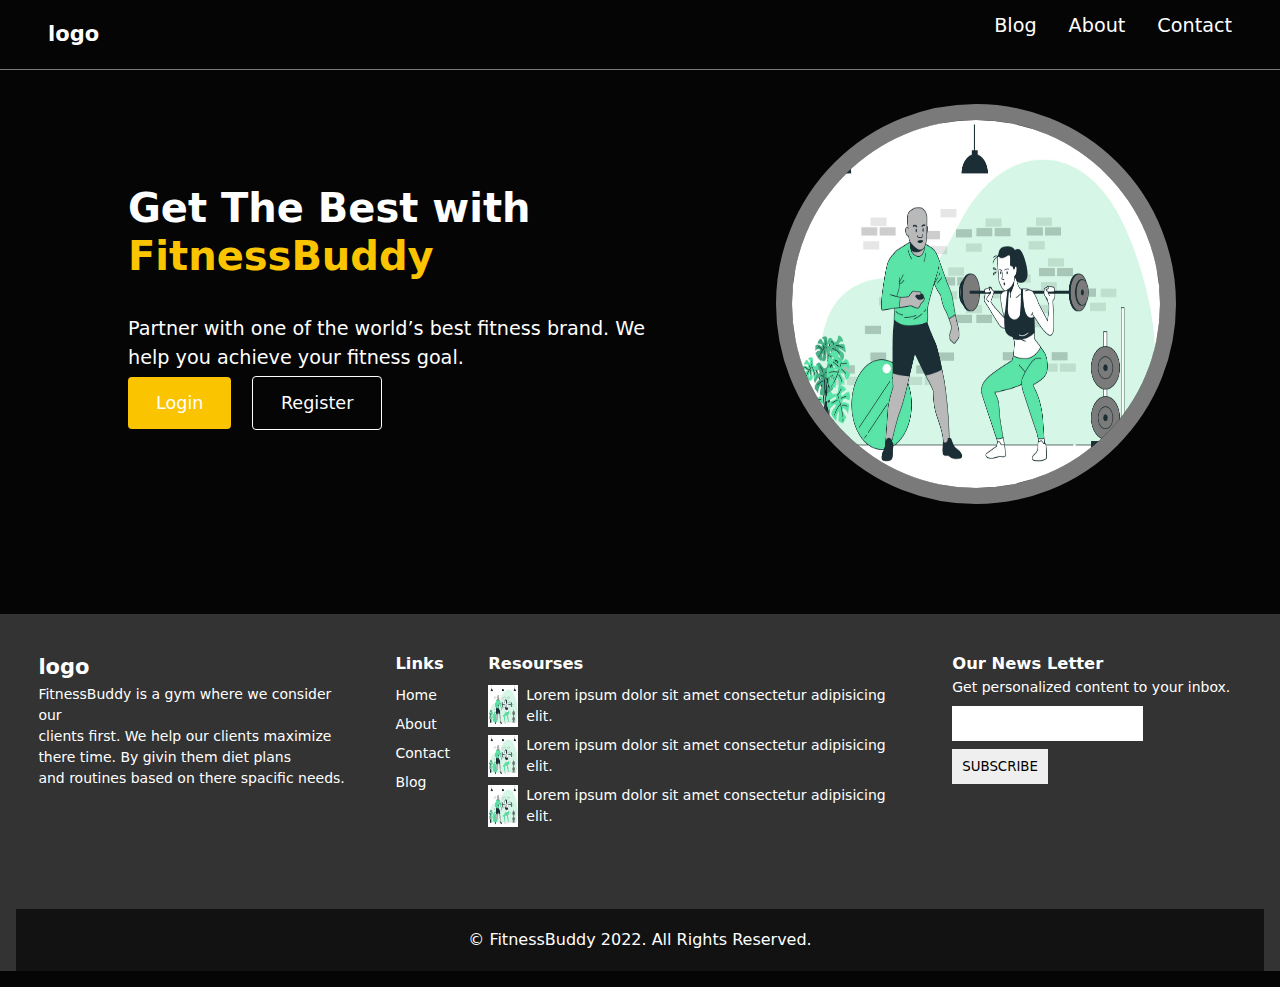
<file: index.html>
<!DOCTYPE html>
<html lang="en">
  <head>
    <meta charset="UTF-8" />
    <meta http-equiv="X-UA-Compatible" content="IE=edge" />
    <meta name="viewport" content="width= , initial-scale=1.0" />

    <!-- Font Awesome -->
    <link
      rel="stylesheet"
      href="https://cdnjs.cloudflare.com/ajax/libs/font-awesome/6.1.2/css/all.min.css"
      integrity="sha512-1sCRPdkRXhBV2PBLUdRb4tMg1w2YPf37qatUFeS7zlBy7jJI8Lf4VHwWfZZfpXtYSLy85pkm9GaYVYMfw5BC1A=="
      crossorigin="anonymous"
      referrerpolicy="no-referrer"
    />

    <!-- Css -->
    <link rel="stylesheet" href="css/main.css" />
    <title>Welcome | FitnessBuddy</title>
  </head>
  <body>
    <header>
      <span class="bars">
        <i class="fa-solid fa-bars"></i>
      </span>
      <nav class="navbar">
        <div class="nav-header">
          <h2>logo</h2>
          <span class="times">
            <i class="fa-solid fa-xmark"></i>
          </span>
        </div>
        <ul class="nav-ul">
          <li><a href="blog.html">Blog</a></li>
          <li><a href="about.html">About</a></li>
          <li><a href="contact.html">Contact</a></li>
        </ul>
      </nav>
    </header>
    <div class="hero">
      <div class="content">
        <h1>Get The Best with <span class="primary">FitnessBuddy</span></h1>
        <p>
          Partner with one of the world’s best fitness brand. We help you
          achieve your fitness goal.
        </p>
        <div class="btn-div">
          <a class="btn" href="login.html">Login</a>
          <a class="btn-outline" href="register.html">Register</a>
        </div>
      </div>
      <div class="img">
        <img src="./img/5233015.jpg" alt="FitnessBuddy" />
      </div>
    </div>

    <footer>
      <div class="top-footer">
        <div class="about-footer">
          <h2>logo</h2>
          <p>
            FitnessBuddy is a gym where we consider our <br />clients first. We
            help our clients maximize<br />
            there time. By givin them diet plans <br />and routines based on
            there spacific needs.
          </p>
        </div>

        <div class="footer-links">
          <h3>Links</h3>
          <ul>
            <li><a href="index.html">Home</a></li>
            <li><a href="about.html">About</a></li>
            <li><a href="about.html">Contact</a></li>
            <li><a href="blog.html">Blog</a></li>
          </ul>
        </div>

        <div class="footer-resourses">
          <h3>Resourses</h3>
          <div>
            <img src="./img/5233015.jpg" alt="" />
            <p>Lorem ipsum dolor sit amet consectetur adipisicing elit.</p>
          </div>
          <div>
            <img src="./img/5233015.jpg" alt="" />
            <p>Lorem ipsum dolor sit amet consectetur adipisicing elit.</p>
          </div>
          <div>
            <img src="./img/5233015.jpg" alt="" />
            <p>Lorem ipsum dolor sit amet consectetur adipisicing elit.</p>
          </div>
        </div>

        <div class="footer-form">
          <h3>Our News Letter</h3>
          <p>Get personalized content to your inbox.</p>
          <form action="success.html">
            <input type="text" />
            <input
              type="submit"
              value="subscribe"
              placeholder="Enter you email"
            />
          </form>
        </div>
      </div>

      <div class="bottom-footer">
        &copy; FitnessBuddy 2022. All Rights Reserved.
      </div>
    </footer>

    <script src="js/script.js"></script>
  </body>
</html>
</file>
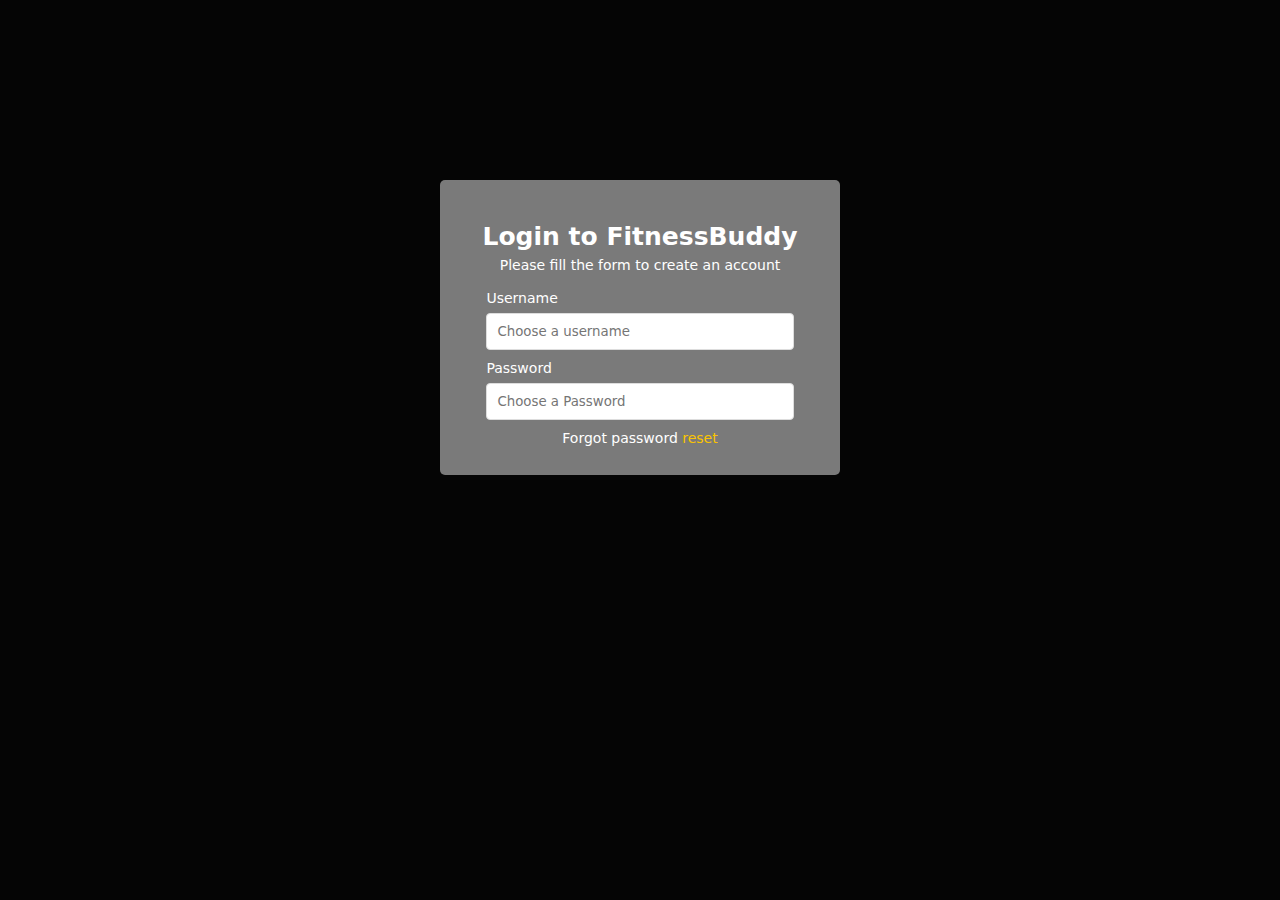
<file: login.html>
<!DOCTYPE html>
<html lang="en">
  <head>
    <meta charset="UTF-8" />
    <meta http-equiv="X-UA-Compatible" content="IE=edge" />
    <meta name="viewport" content="width=device-width, initial-scale=1.0" />
    <!-- Font Awesome -->
    <link
      rel="stylesheet"
      href="https://cdnjs.cloudflare.com/ajax/libs/font-awesome/6.1.2/css/all.min.css"
      integrity="sha512-1sCRPdkRXhBV2PBLUdRb4tMg1w2YPf37qatUFeS7zlBy7jJI8Lf4VHwWfZZfpXtYSLy85pkm9GaYVYMfw5BC1A=="
      crossorigin="anonymous"
      referrerpolicy="no-referrer"
    />

    <!-- Css -->
    <link rel="stylesheet" href="css/main.css" />

    <title>FitnessBuddy | Login</title>
  </head>
  <body>
    <div class="register-container login">
      <div class="register-header">
        <h1>Login to FitnessBuddy</h1>
        <p>Please fill the form to create an account</p>
      </div>
      <form action="">
        <div class="form-control">
          <label for="username">Username</label>
          <input type="text" name="username" placeholder="Choose a username" />
        </div>

        <div class="form-control">
          <label for="email">Password</label>
          <input
            type="password"
            name="password"
            placeholder="Choose a Password"
          />
        </div>
      </form>
      <div class="form-footer">
        <p>Forgot password <a href="#">reset</a></p>
      </div>
    </div>
  </body>
</html>
</file>
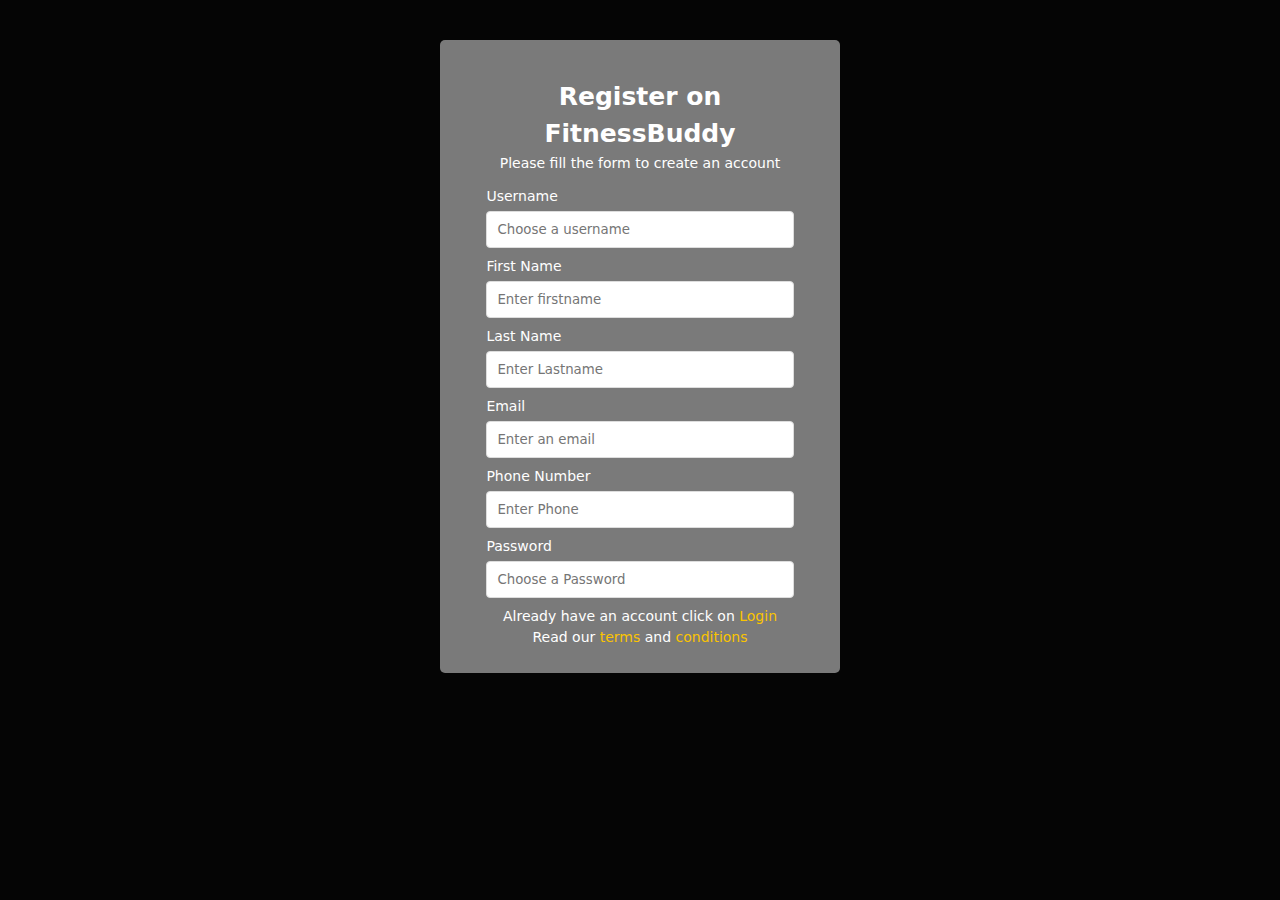
<file: register.html>
<!DOCTYPE html>
<html lang="en">
  <head>
    <meta charset="UTF-8" />
    <meta http-equiv="X-UA-Compatible" content="IE=edge" />
    <meta name="viewport" content="width=device-width, initial-scale=1.0" />
    <!-- Font Awesome -->
    <link
      rel="stylesheet"
      href="https://cdnjs.cloudflare.com/ajax/libs/font-awesome/6.1.2/css/all.min.css"
      integrity="sha512-1sCRPdkRXhBV2PBLUdRb4tMg1w2YPf37qatUFeS7zlBy7jJI8Lf4VHwWfZZfpXtYSLy85pkm9GaYVYMfw5BC1A=="
      crossorigin="anonymous"
      referrerpolicy="no-referrer"
    />

    <!-- Css -->
    <link rel="stylesheet" href="css/main.css" />

    <title>FitnessBuddy | Register</title>
  </head>
  <body>
    <div class="register-container">
      <div class="register-header">
        <h1>Register on FitnessBuddy</h1>
        <p>Please fill the form to create an account</p>
      </div>
      <form action="">
        <div class="form-control">
          <label for="username">Username</label>
          <input type="text" name="username" placeholder="Choose a username" />
        </div>

        <div class="form-control">
          <label for="firstname">First Name</label>
          <input type="text" name="firstname" placeholder="Enter firstname" />
        </div>

        <div class="form-control">
          <label for="lastname">Last Name</label>
          <input type="text" name="lasttname" placeholder="Enter Lastname" />
        </div>

        <div class="form-control">
          <label for="email">Email</label>
          <input type="text" name="email" placeholder="Enter an email" />
        </div>

        <div class="form-control">
          <label for="email">Phone Number</label>
          <input type="number" name="email" placeholder="Enter Phone" />
        </div>

        <div class="form-control">
          <label for="email">Password</label>
          <input
            type="password"
            name="password"
            placeholder="Choose a Password"
          />
        </div>
      </form>
      <div class="form-footer">
        <p>Already have an account click on <a href="login">Login</a></p>
        <p>Read our <a href="#">terms</a> and <a href="#">conditions</a></p>
      </div>
    </div>
  </body>
</html>
</file>
<file: css/main.css>
/* ==================
Custom Property
===================== */

:root {
  --jet: #333333;
  --white: #ffffff;
  --black: #000000;
  --primary-1: #3d3d3d;
  --primary-2: #404040;
  --gray-1: #7a7a7a;
  --gray-2: #cccccc;
  --gray-3: #a1a1a1;
  --gray-4: #707070;
  --gray-5: #545454;
  --gray-6: #262626;
  --dark-1: #121212;
  --dark-2: #050505;
  --secondary-1: #e24650;
  --secondary-2: #fac400;
  --secondary-3: #6f5701;
  --ff-font: system-ui, -apple-system, BlinkMacSystemFont, "Segoe UI", Roboto,
    Oxygen, Ubuntu, Cantarell, "Open Sans", "Helvetica Neue", sans-serif;
  --transition: 0.15s ease-in-out;
}

* {
  margin: 0;
  padding: 0;
  box-sizing: border-box;
}

body {
  font-size: 14px;
  line-height: 1.5;
  font-family: var(--ff-font);
  background: var(--dark-2);
  color: var(--white);
}

::-webkit-scrollbar {
  width: 12.5px;
}

::-webkit-scrollbar-track {
  box-shadow: inset 0 0 12px #7fad39;
  border-radius: 5px;
}

::-webkit-scrollbar-thumb {
  background: goldenrod;
  border-radius: 5px;
  height: 20px;
}

/* Utility */

.btn {
  background-color: var(--secondary-2);
  color: var(--white);
  text-decoration: none;
  padding: 0.75em 1.75rem;
  display: inline-block;
  border-radius: 4px;
  font-size: 1.1rem;
  transition: var(--transition);
}

.btn-outline {
  border: 1px solid var(--white);

  color: var(--white);
  text-decoration: none;
  padding: 0.75em 1.75rem;
  display: inline-block;
  border-radius: 4px;
  font-size: 1.1rem;
  margin-left: 1rem;
  transition: var(--transition);
}

.btn:hover {
  background: var(--dark-2);
  border: 1px solid var(--white);
}

.btn-outline:hover {
  background-color: var(--secondary-2);
  color: var(--white);
  border: none;
}

img {
  width: 100%;
}

/* Nav */

.bars {
  display: block;
  font-size: 3rem;
  position: absolute;
  top: 5%;
  left: 5%;
}

.times {
  color: #fff;
  font-size: 3rem;
  display: flex;
  justify-content: end;
  padding-right: 2rem;
  padding-top: 1rem;
  transition: var(--transition);
}

.navbar {
  width: 20rem;
  background: var(--gray-1);
  color: var(--white);
  height: 100vh;
  transition: var(--transition);
  position: absolute;
}

.show {
  transform: translateX(0);
}

.hide {
  transform: translateX(-100%);
}

.nav-ul li {
  margin-bottom: 1rem;
  margin-left: 1rem;
  list-style: none;
}

.nav-ul li a {
  text-decoration: none;
  color: var(--white);
  font-size: 1.5rem;
  transition: var(--transition);
}

.nav-ul li a:hover {
  color: var(--secondary-1);
  margin-left: 0.5rem;
}

.times:hover {
  color: var(--secondary-1);
}

.nav-header {
  display: flex;
  justify-content: space-between;
  align-items: center;
  padding: 0 1rem;
}

@media screen and (min-width: 768px) {
  .bars {
    display: none;
  }

  .navbar {
    color: var(--white);
    background-color: #050505;
    height: 70px;
    width: 100%;
    display: flex;
    justify-content: space-between;
    align-items: center;
    padding: 0 2rem;
    border-bottom: 1px solid var(--gray-1);
    overflow: auto;
    transform: translateX(0);
  }

  .nav-ul {
    display: flex;
  }

  .nav-ul li a {
    text-decoration: none;
    color: var(--white);
    font-size: 1.2rem;
    transition: var(--transition);
    margin-right: 1rem;
  }

  .nav-ul li a:hover {
    border-bottom: 2px solid var(--secondary-1);
    margin-left: 0;
    color: var(--white);
  }

  .times {
    display: none;
  }
}

.hero {
  padding-top: 8rem;
}

.hero .img {
  padding: 2.5rem;
  border-radius: 50%;
}

.hero .content {
  display: flex;
  flex-direction: column;
  justify-content: center;
  align-items: center;
  padding: 0 4rem;
}

.hero .content h1 {
  font-size: 2.5rem;
  line-height: 1.2;
  margin-bottom: 2rem;
}

.hero .content p {
  font-size: 1.2rem;
  margin: 0.2rem 0;
}

.hero .content .primary {
  color: var(--secondary-2);
}

@media screen and (min-width: 768px) {
  .hero {
    display: flex;
    justify-content: center;
    align-items: center;
    padding: 4rem;
  }

  .hero img {
    height: 400px;
    width: 400px;
    border-radius: 50%;
    border: 1rem solid var(--gray-1);
  }

  .hero .content h1 {
    font-size: 40px;
  }

  .hero .btn-div {
    align-self: flex-start;
  }
}

@media screen and (max-width: 280px) {
  .btn {
    padding: 0.5rem 0.5rem;
  }

  .btn-outline {
    border: 1px solid var(--white);
    padding: 0.5rem 0.5rem;
    margin-top: 0.75rem;
  }

  .hero .content {
    padding: 0 2rem;
  }
}

/* Register Page */
.register-container {
  background: var(--gray-1);
  max-width: 400px;
  margin: 40px auto;
  padding: 1.6rem 2.4rem;
  border-radius: 5px;
}

.register-container h1 {
  font-size: 25px;
}

.register-header {
  margin: 0.75rem 0;
  text-align: center;
}

.register-container p {
  text-align: center;
}

.form-control {
  margin: 8px;
}

.form-control label {
  display: block;
  margin-bottom: 4px;
}

.form-control input {
  outline: navajowhite;
  width: 100%;
  padding: 10px;
  border-radius: 4px;
  border: 0.5px solid #ddd;
  font-family: inherit;
}

.form-footer {
  text-align: center;
}

.form-footer p a {
  color: var(--secondary-2);
  text-decoration: none;
}

.footer-form p a:hover {
  color: var(--secondary-1);
}

.login {
  margin-top: 180px;
}

/* footer */
footer {
  background: var(--jet);
}

.top-footer > div {
  margin-bottom: 1.2rem;
  padding: 1.2rem;
}
.bottom-footer {
  background: var(--dark-1);
  color: var(--white);
  margin: 1rem;
  padding: 1.2rem;
  font-size: 1rem;
  text-align: center;
  margin-left: 1rem;
}

.footer-resourses > div {
  display: flex;
  margin: 0.5rem 0;
}

.footer-resourses img {
  width: 30px;
  margin-right: 0.5rem;
}

.footer-links ul {
  list-style: none;
}

.footer-links ul li {
  margin: 0.5rem 0;
}

.footer-links li a {
  color: var(--white);
  text-decoration: none;
}

.footer-links li a:hover {
  color: var(--secondary-1);
}

.footer-form input {
  padding: 10px;
  font-family: inherit;
  text-transform: uppercase;
  margin-top: 0.5rem;
  border: none;
  outline: none;
}

input[type="submit"]:hover {
  background: var(--secondary-1);
  color: #fff;
}

@media screen and (min-width: 768px) {
  /* footer */
  .top-footer {
    display: flex;
    justify-content: space-between;
    padding: 1.2rem;
  }
}
</file>
